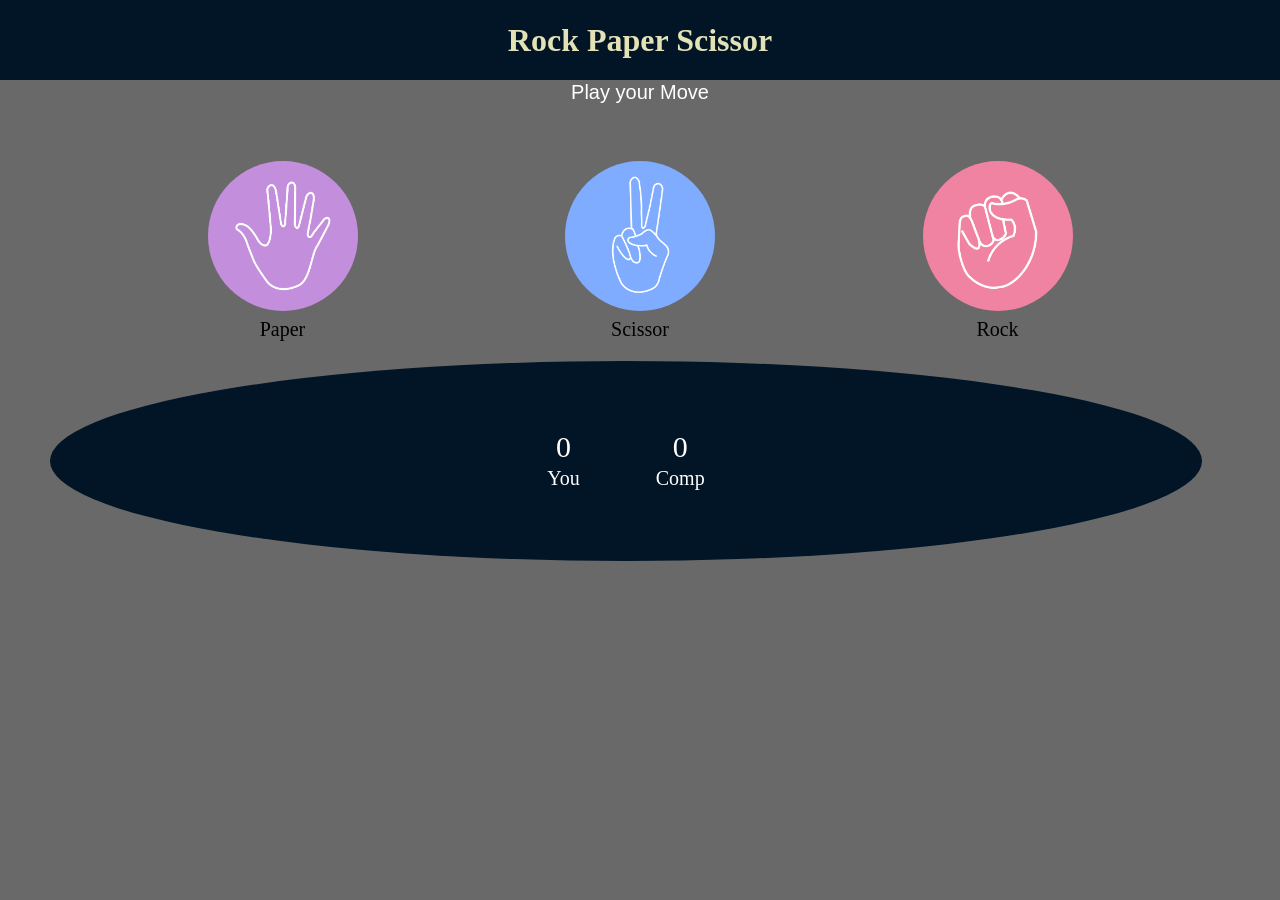
<file: rock-paper-scissor/index.html>
<!DOCTYPE html>
<html lang="en">
<head>
    <meta charset="UTF-8">
    <meta name="viewport" content="width=device-width, initial-scale=1.0">
    <title>Rock Paper Scissor</title>
    <link rel="stylesheet" href="style3.css"/>
</head>
<body>
    <h1>Rock Paper Scissor</h1>
    <div class="msg">
        Play your Move
      </div>
    
  <div class="choices">
        <div class="choice" id="paper">
            <img src="paper.png"/>
            <p class="txt">Paper</p>
        </div>
        <div class="choice" id="scissor">
            <img src="scissors.png"/>
            <p class="txt">Scissor</p>
        </div>
        <div class="choice" id="rock">
            <img src="rock.png"/>
            <p class="txt">Rock</p>
        </div>
  </div>

  <div class="Scoreboard">
        <div class="Score">
        <p class="user-score">0</p>  
         <p class="txt"> You</p>  
        </div>

        <div class="Score">
        <p class="comp-score">0</p>  
        <p class="txt"> Comp</p>  
        </div>
  </div>

  <div class="msg">
 
  </div>

 
</body>
<script src="js3.js"></script>
</html>
</file>
<file: rock-paper-scissor/style3.css>
*{
margin: 0;
padding: 0;
text-align: center;
}

body{
    background-color: dimgray;
}
h1{
    background-color: #021526;
    color: #E2E2B6;
    height: 5rem;
    line-height: 5rem;
}
.msg{
    height: 30px;
    margin-top: 1px;
    font-size: 20px;
    font-family: 'Lucida Sans', 'Lucida Sans Regular', 'Lucida Grande', 'Lucida Sans Unicode', Geneva, Verdana, sans-serif;
    color: white;
}
.msg:hover{
    opacity: 0.75;
    cursor:default;
}

.choices{
    display: flex;
    justify-content: space-evenly;
    margin-top: 50px;
}
.choice {
    height:150px;
    width: 150px;
}
.choice:hover {
    opacity: 0.5;
    cursor: pointer;
}
img{
    height:150px;
    width: 150px;
    border-radius: 50%;
    object-fit: cover;
}
.txt{
    font-family: 'Times New Roman', Times, serif;
    font-size: 20px;
    font-weight: 500;
}
.txt:hover{
    opacity: 0.75;
    cursor:grab;
}

.Scoreboard{
    display: flex;
    height: 200px;
    width: 90%;
    border-radius: 50%;
    align-items: center;
    justify-content: center;
    background-color: #021526;
    margin: 50px ;
    color: white;

}
.Score{
    margin: 35px;

}
.user-score{
    font-size: 30px;
}
.comp-score{
    font-size: 30px;
}


.txt{
    margin: 3px;
    font-size: 20px;
}
</file>
